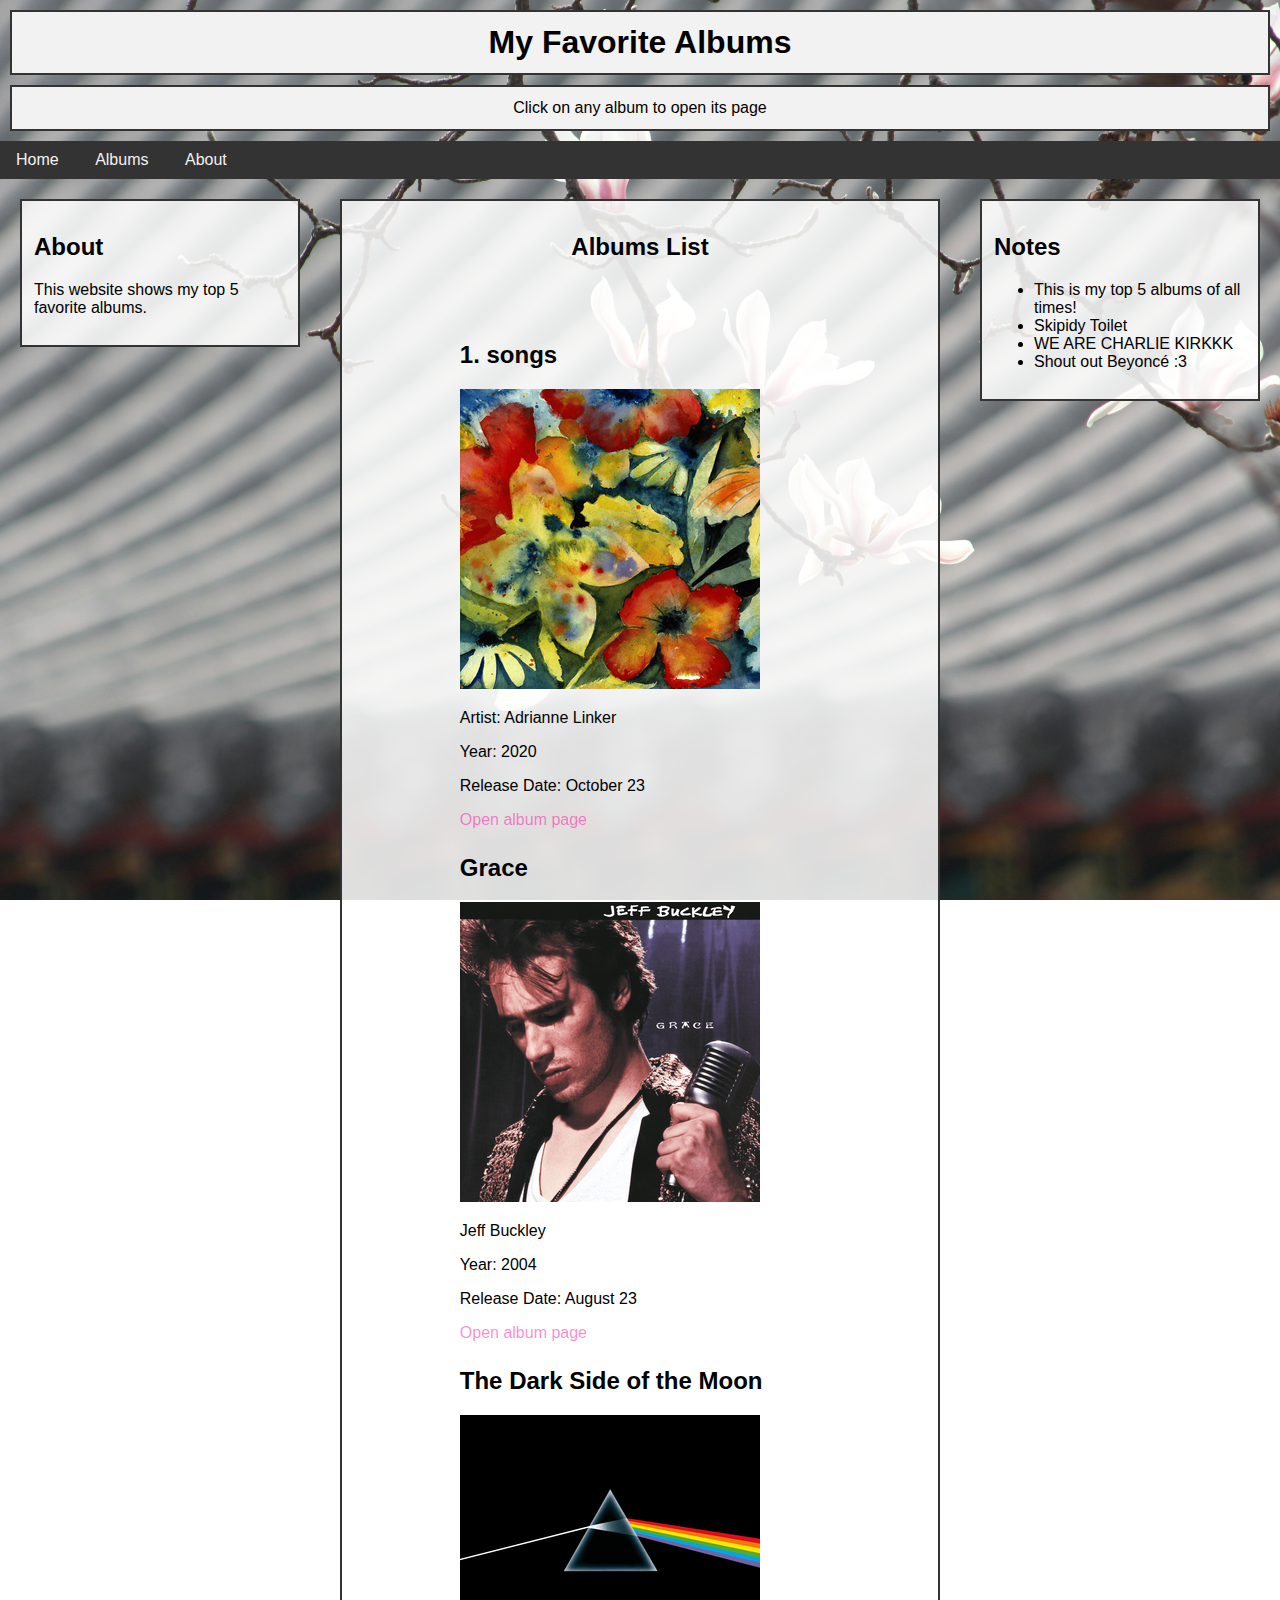
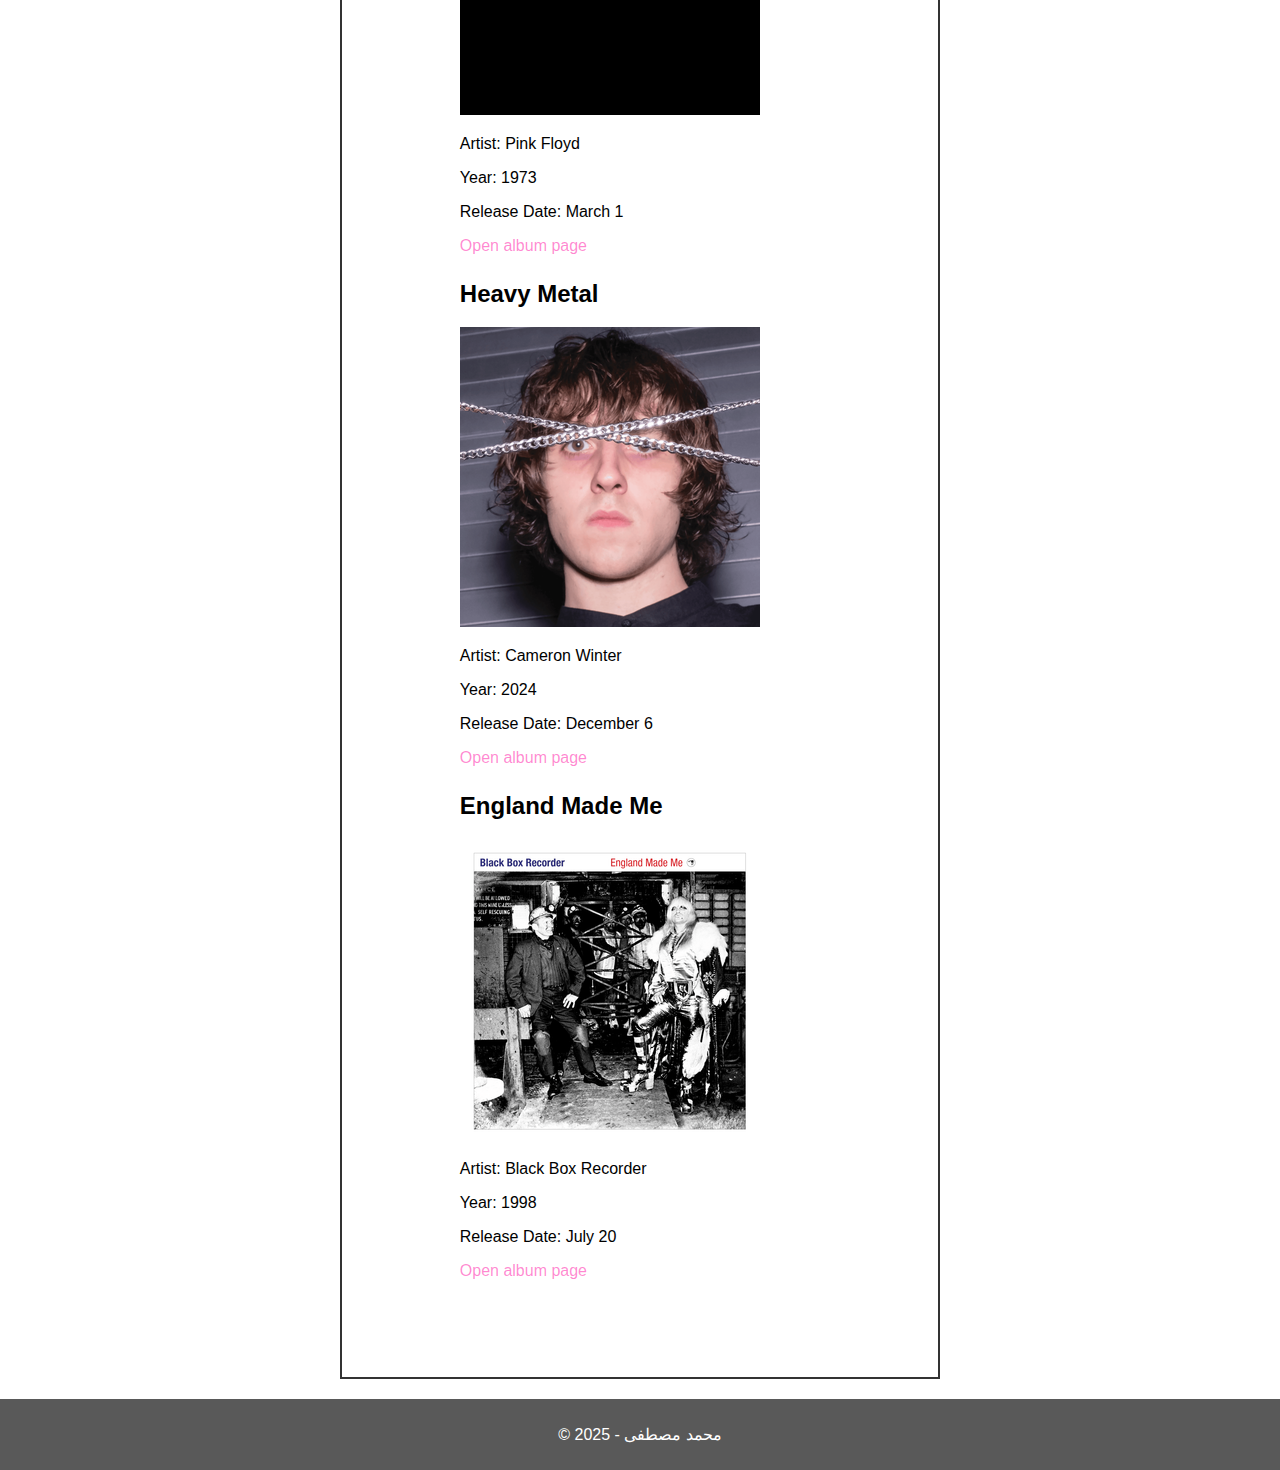
<file: Project/index.html>
<!DOCTYPE html>
<html>
<head>
  <title>My Favorite Albums</title>
  <link rel="stylesheet" href="./style.css">
</head>

<body>

  <div class="header">
    <h1>My Favorite Albums</h1>
    <p>Click on any album to open its page</p>
  </div>

  <div class="topnav">
    <ul>
      <li><a href="index.html">Home</a></li>
      <li><a href="#albums">Albums</a></li>
      <li><a href="#about">About</a></li>
    </ul>
  </div>

  <div class="column side">
    <div class="box">
      <h2 id="about">About</h2>
      <p>This website shows my top 5 favorite albums.</p>
      <p></p>
    </div>
  </div>

  <div class="column middle">
    <div class="box" id="albums">
      <h2 style="text-align:center;">Albums List</h2>

      <div class="album-list">

  <div class="album-item">
    <h2>1. songs</h2>
    <img src="pics/songs.png" alt="">
    <p>Artist: Adrianne Linker</p>
    <p>Year: 2020</p>
    <p>Release Date: October 23</p>
    <a href="album1.html">Open album page</a>
  </div>

  <div class="album-item">
    <h2>Grace</h2>
    <img src="pics/grace.png" alt="">
    <p>Jeff Buckley</p>
    <p>Year: 2004</p>
    <p>Release Date: August 23</p>
    <a href="album2.html">Open album page</a>
  </div>

  <div class="album-item">
    <h2>The Dark Side of the Moon</h2>
    <img src="pics/darksideofthemoon.png" alt="">
    <p>Artist: Pink Floyd</p>
    <p>Year: 1973</p>
    <p>Release Date: March 1</p>
    <a href="album3.html">Open album page</a>
  </div>

  <div class="album-item">
    <h2>Heavy Metal</h2>
    <img src="pics/hm.png" alt="">
    <p>Artist: Cameron Winter</p>
    <p>Year: 2024</p>
    <p>Release Date: December 6</p>
    <a href="album4.html">Open album page</a>
  </div>

  <div class="album-item">
    <h2>England Made Me</h2>
    <img src="pics/englandmademe.png" alt="">
    <p>Artist: Black Box Recorder</p>
    <p>Year: 1998</p>
    <p>Release Date: July 20</p>
    <a href="album5.html">Open album page</a>
  </div>

</div>

    </div>
  </div>

  <div class="column side">
    <div class="box">
      <h2>Notes</h2>
      <ul>
        <li>This is my top 5 albums of all times!</li>
        <li>Skipidy Toilet </li>
        <li>WE ARE CHARLIE KIRKKK </li>
        <li>Shout out Beyoncé :3</li>
      </ul>
    </div>
  </div>

  <div class="footer">
    <p>© 2025 - محمد مصطفى</p>
  </div>

</body>
</html>
</file>
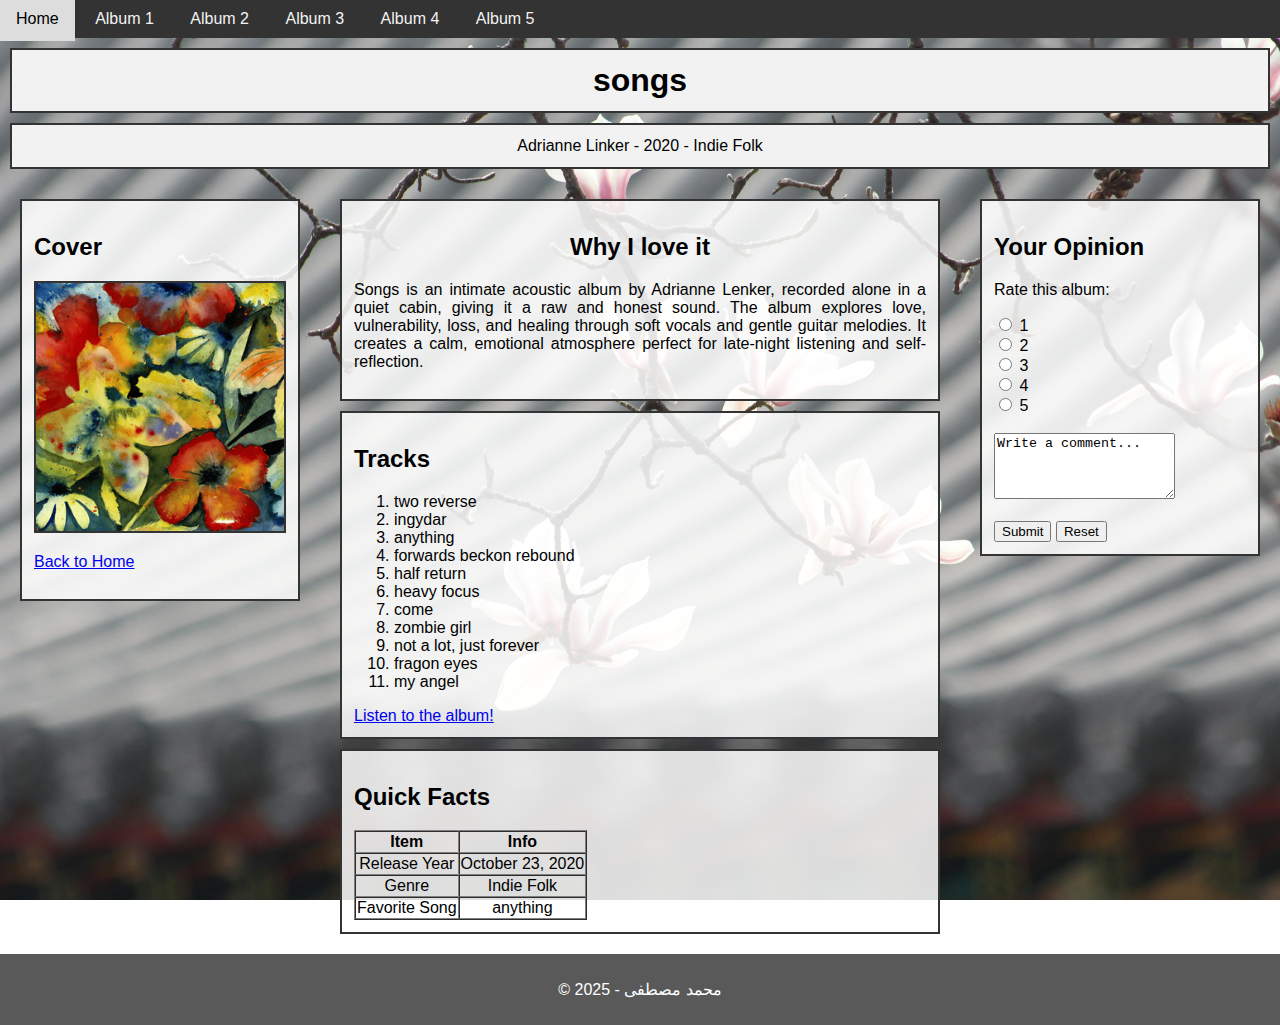
<file: Project/album1.html>
<!DOCTYPE html>
<html>
<head>
  <title>Album 1</title>
  <meta name="viewport" content="width=device-width, initial-scale=1.0">
  <link rel="stylesheet" href="style.css">
</head>

<body>


  <div class="topnav">
    <ul>
      <li><a href="index.html">Home</a></li>
      <li><a href="album1.html">Album 1</a></li>
      <li><a href="album2.html">Album 2</a></li>
      <li><a href="album3.html">Album 3</a></li>
      <li><a href="album4.html">Album 4</a></li>
      <li><a href="album5.html">Album 5</a></li>
    </ul>
  </div>

  <div class="header">
    <h1>songs</h1>
    <p>Adrianne Linker - 2020 - Indie Folk</p>
  </div>

  <div class="column side">
    <div class="box">
      <h2>Cover</h2>
      <img class="album-img" src="pics/songs.png" alt="songs Cover">
      <p><a href="index.html">Back to Home</a></p>
    </div>
  </div>

  <div class="column middle">
    <div class="box">
      <h2 style="text-align:center;">Why I love it</h2>
      <p style="text-align: justify;">
        Songs is an intimate acoustic album by Adrianne Lenker, recorded alone in a quiet cabin, giving it a raw and honest sound.
The album explores love, vulnerability, loss, and healing through soft vocals and gentle guitar melodies.
It creates a calm, emotional atmosphere perfect for late-night listening and self-reflection.
      </p>
    </div>

    <div class="box">
      <h2>Tracks</h2>
      <ol>
        <li>two reverse</li>
        <li>ingydar</li>
        <li>anything</li>
        <li>forwards beckon rebound</li>
        <li>half return</li>
        <li>heavy focus</li>
        <li>come</li>
        <li>zombie girl</li>
        <li>not a lot, just forever</li>
        <li>fragon eyes</li>
        <li>my angel</li>
      </ol>
      <a href="https://www.youtube.com/watch?v=Uk1lU3nJsZg&list=OLAK5uy_kcqsm7up6EFOJyerq9iGVEFePIeLj1PxU">Listen to the album!</a>
    </div>

    <div class="box">
      <h2>Quick Facts</h2>
      <table border="1" cellspacing="0">
        <tr>
          <th>Item</th>
          <th>Info</th>
        </tr>
        <tr  align="center">
          <td >Release Year</td>
          <td>October 23, 2020</td>
        </tr>
        <tr>
          <td align="center">Genre</td>
          <td align="center">Indie Folk</td>
        </tr>
        <tr>
          <td align="center">Favorite Song</td>
          <td align="center">anything</td>
        </tr>
      </table>
    </div>
  </div>

  <div class="column side">
    <div class="box">
      <h2>Your Opinion</h2>

      <form>
        <p>Rate this album:</p>
        <input type="radio" id="r1" name="rate" value="1"> 1<br>
        <input type="radio" id="r2" name="rate" value="2"> 2<br>
        <input type="radio" id="r3" name="rate" value="3"> 3<br>
        <input type="radio" id="r4" name="rate" value="4"> 4<br>
        <input type="radio" id="r5" name="rate" value="5"> 5<br><br>

        <textarea rows="4" cols="20" name="comment">Write a comment...</textarea><br><br>
        <input type="submit" value="Submit">
        <input type="reset" value="Reset">
      </form>
    </div>
  </div>

  <div class="footer">
    <p>© 2025 - محمد مصطفى</p>
  </div>

</body>
</html>
</file>
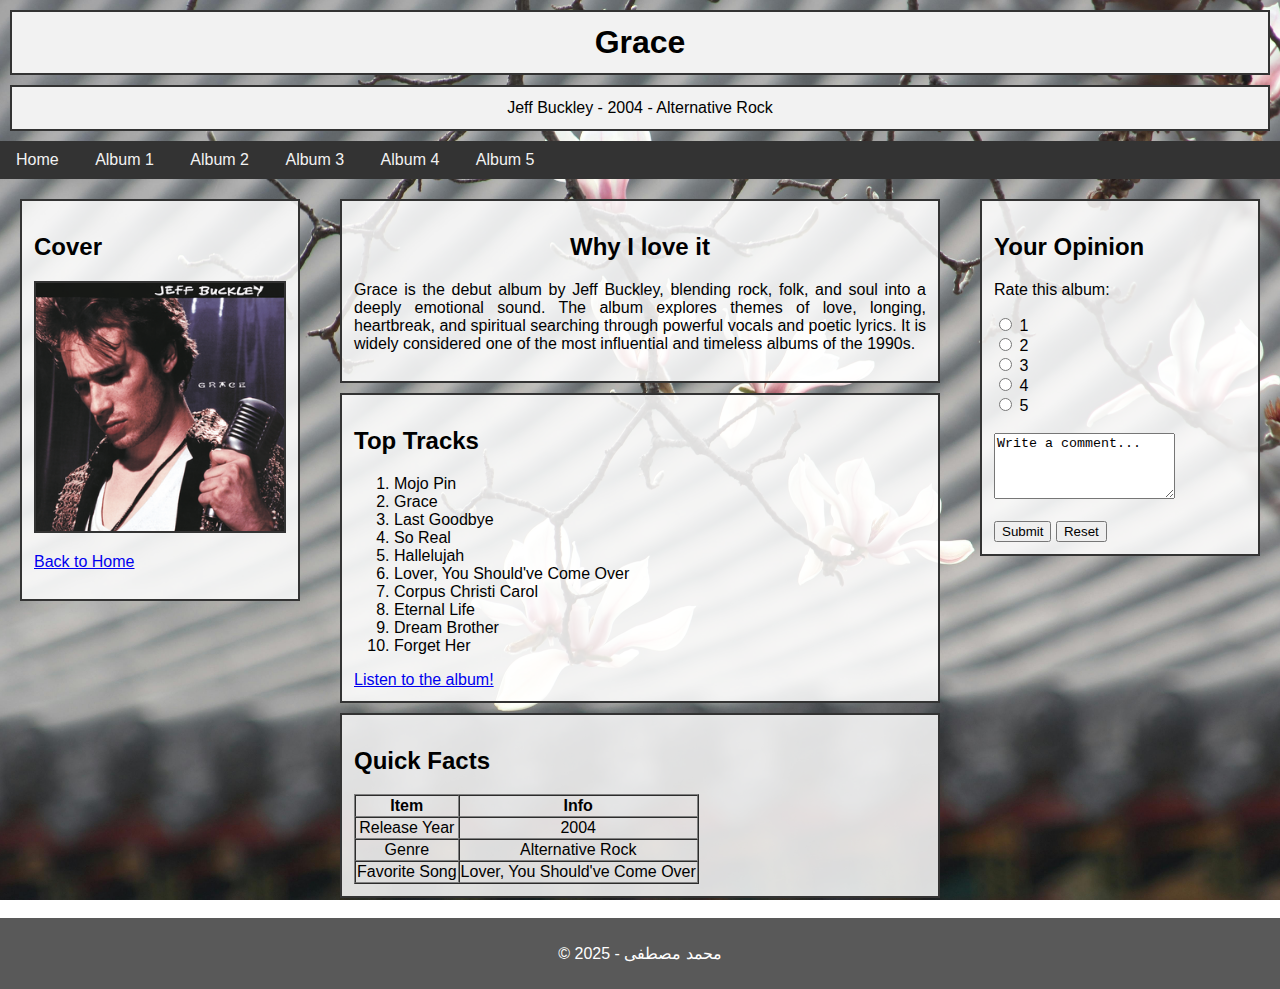
<file: Project/album2.html>
<!DOCTYPE html>
<html>
<head>
  <title>Album 2</title>
  <link rel="stylesheet" href="style.css">
</head>

<body>

  <div class="header">
    <h1>Grace</h1>
    <p>Jeff Buckley - 2004 - Alternative Rock</p>
  </div>

  <div class="topnav">
    <ul>
      <li><a href="index.html">Home</a></li>
      <li><a href="album1.html">Album 1</a></li>
      <li><a href="album2.html">Album 2</a></li>
      <li><a href="album3.html">Album 3</a></li>
      <li><a href="album4.html">Album 4</a></li>
      <li><a href="album5.html">Album 5</a></li>
    </ul>
  </div>

  <div class="column side">
    <div class="box">
      <h2>Cover</h2>

      <img class="album-img" src="pics/grace.png" alt="Album 1 Cover">
      <p><a href="index.html">Back to Home</a></p>
    </div>
  </div>

  <div class="column middle">
    <div class="box">
      <h2 style="text-align:center;">Why I love it</h2>
      <p style="text-align: justify;">
       Grace is the debut album by Jeff Buckley, blending rock, folk, and soul into a deeply emotional sound.
The album explores themes of love, longing, heartbreak, and spiritual searching through powerful vocals and poetic lyrics.
It is widely considered one of the most influential and timeless albums of the 1990s.
      </p>
    </div>

    <div class="box">
      <h2>Top Tracks</h2>
      <ol>
        <li>Mojo Pin</li>
        <li>Grace</li>
        <li>Last Goodbye</li>
        <li>So Real</li>
        <li>Hallelujah</li>
        <li>Lover, You Should've Come Over</li>
        <li>Corpus Christi Carol</li>
        <li>Eternal Life</li>
        <li>Dream Brother</li>
        <li>Forget Her</li>
      </ol>
      <a href="https://youtube.com/playlist?list=PLOJWuc3CN301JqbcCyHNPdvOSN0JkJ3f_&si=yqlVO8XwTimQ0W8o">Listen to the album!</a>
    </div>

    <div class="box">
      <h2>Quick Facts</h2>
      <table border="1" cellspacing="0">
        <tr>
          <th>Item</th>
          <th>Info</th>
        </tr>
        <tr>
          <td  align="center">Release Year</td>
          <td align="center">2004</td>
        </tr>
        <tr>
          <td align="center">Genre</td>
          <td align="center">Alternative Rock</td>
        </tr>
        <tr>
          <td align="center">Favorite Song</td>
          <td align="center">Lover, You Should've Come Over</td>
        </tr>
      </table>
    </div>
  </div>

  <div class="column side">
    <div class="box">
      <h2>Your Opinion</h2>

      <form>
        <p>Rate this album:</p>
        <input type="radio" id="r1" name="rate" value="1"> 1<br>
        <input type="radio" id="r2" name="rate" value="2"> 2<br>
        <input type="radio" id="r3" name="rate" value="3"> 3<br>
        <input type="radio" id="r4" name="rate" value="4"> 4<br>
        <input type="radio" id="r5" name="rate" value="5"> 5<br><br>

        <textarea rows="4" cols="20" name="comment">Write a comment...</textarea><br><br>
        <input type="submit" value="Submit">
        <input type="reset" value="Reset">
      </form>
    </div>
  </div>

  <div class="footer">
    <p>© 2025 - محمد مصطفى</p>
  </div>

</body>
</html>
</file>
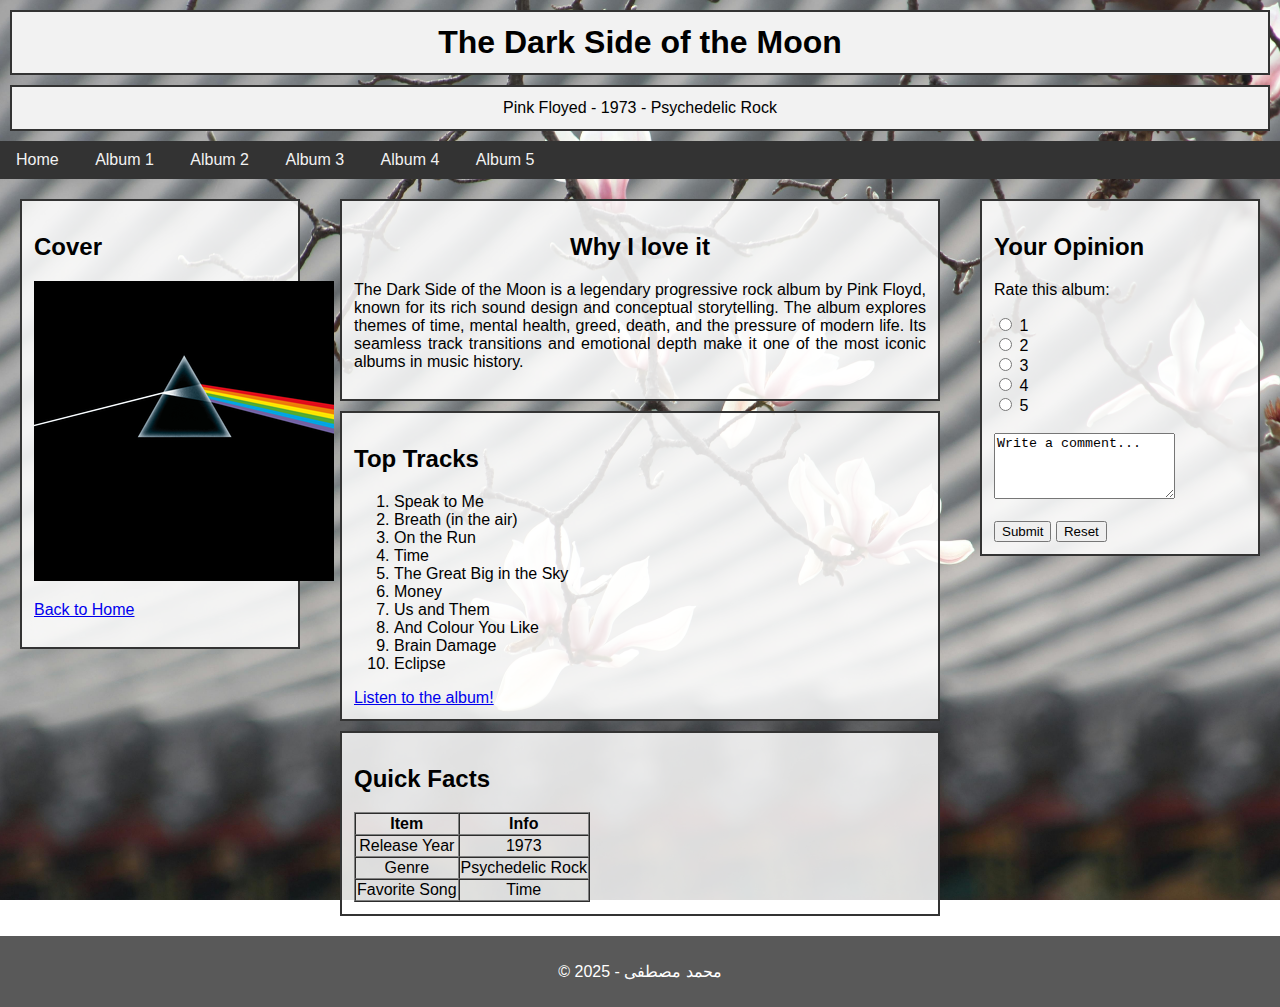
<file: Project/album3.html>
<!DOCTYPE html>
<html>
<head>
  <title>Album 3</title>
  <meta name="viewport" content="width=device-width, initial-scale=1.0">
  <link rel="stylesheet" href="style.css">
</head>

<body>

  <div class="header">
    <h1>The Dark Side of the Moon</h1>
    <p>Pink Floyed - 1973 - Psychedelic Rock</p>
  </div>

  <div class="topnav">
    <ul>
      <li><a href="index.html">Home</a></li>
      <li><a href="album1.html">Album 1</a></li>
      <li><a href="album2.html">Album 2</a></li>
      <li><a href="album3.html">Album 3</a></li>
      <li><a href="album4.html">Album 4</a></li>
      <li><a href="album5.html">Album 5</a></li>
    </ul>
  </div>

  <div class="column side">
    <div class="box">
      <h2>Cover</h2>
      <img src="pics/darksideofthemoon.png" alt="">
      <p><a href="index.html">Back to Home</a></p>
    </div>
  </div>

  <div class="column middle">
    <div class="box">
      <h2 style="text-align:center;">Why I love it</h2>
      <p style="text-align: justify;">
        The Dark Side of the Moon is a legendary progressive rock album by Pink Floyd, known for its rich sound design and conceptual storytelling.
The album explores themes of time, mental health, greed, death, and the pressure of modern life.
Its seamless track transitions and emotional depth make it one of the most iconic albums in music history.
      </p>
    </div>

    <div class="box">
      <h2>Top Tracks</h2>
      <ol>
        <li>Speak to Me</li>
        <li>Breath (in the air)</li>
        <li>On the Run</li>
        <li>Time</li>
        <li>The Great Big in the Sky</li>
        <li>Money</li>
        <li>Us and Them</li>
        <li>And Colour You Like</li>
        <li>Brain Damage</li>
        <li>Eclipse</li>
      </ol>
      <a href="https://youtu.be/k9ynZnEBtvw?si=FkNwWfjUerD2L5eD">Listen to the album!</a>
    </div>

    <div class="box">
      <h2>Quick Facts</h2>
      <table border="1" cellspacing="0">
        <tr>
          <th>Item</th>
          <th>Info</th>
        </tr>
        <tr>
          <td align="center">Release Year</td>
          <td align="center">1973</td>
        </tr>
        <tr>
          <td align="center">Genre</td>
          <td align="center">Psychedelic Rock</td>
        </tr>
        <tr>
          <td align="center">Favorite Song</td>
          <td align="center">Time</td>
        </tr>
      </table>
    </div>
  </div>

  <div class="column side">
    <div class="box">
      <h2>Your Opinion</h2>

      <form>
        <p>Rate this album:</p>
        <input type="radio" id="r1" name="rate" value="1"> 1<br>
        <input type="radio" id="r2" name="rate" value="2"> 2<br>
        <input type="radio" id="r3" name="rate" value="3"> 3<br>
        <input type="radio" id="r4" name="rate" value="4"> 4<br>
        <input type="radio" id="r5" name="rate" value="5"> 5<br><br>

        <textarea rows="4" cols="20" name="comment">Write a comment...</textarea><br><br>
        <input type="submit" value="Submit">
        <input type="reset" value="Reset">
      </form>
    </div>
  </div>

  <div class="footer">
    <p>© 2025 - محمد مصطفى</p>
  </div>

</body>
</html>
</file>
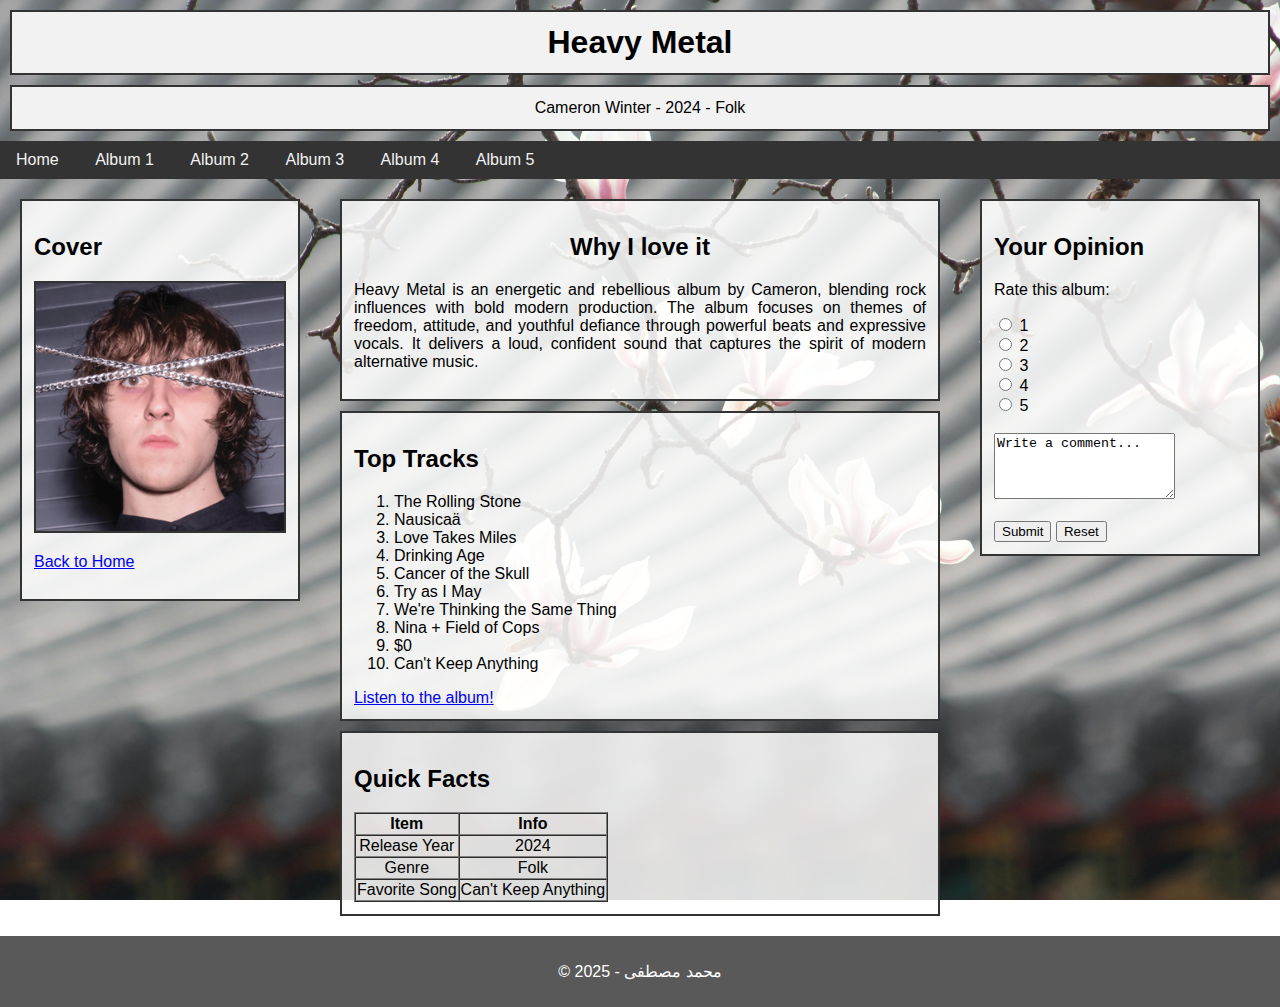
<file: Project/album4.html>
<!DOCTYPE html>
<html>
<head>
  <title>Album 4</title>
  <meta name="viewport" content="width=device-width, initial-scale=1.0">
  <link rel="stylesheet" href="style.css">
</head>

<body>

  <div class="header">
    <h1>Heavy Metal</h1>
    <p>Cameron Winter - 2024 - Folk</p>
  </div>

  <div class="topnav">
    <ul>
      <li><a href="index.html">Home</a></li>
      <li><a href="album1.html">Album 1</a></li>
      <li><a href="album2.html">Album 2</a></li>
      <li><a href="album3.html">Album 3</a></li>
      <li><a href="album4.html">Album 4</a></li>
      <li><a href="album5.html">Album 5</a></li>
    </ul>
  </div>

  <div class="column side">
    <div class="box">
      <h2>Cover</h2>
      <img class="album-img" src="pics/hm.png">
      <p><a href="index.html">Back to Home</a></p>
    </div>
  </div>

  <div class="column middle">
    <div class="box">
      <h2 style="text-align:center;">Why I love it</h2>
      <p style="text-align: justify;">
        Heavy Metal is an energetic and rebellious album by Cameron, blending rock influences with bold modern production.
The album focuses on themes of freedom, attitude, and youthful defiance through powerful beats and expressive vocals.
It delivers a loud, confident sound that captures the spirit of modern alternative music.
      </p>
    </div>

    <div class="box">
      <h2>Top Tracks</h2>
      <ol>
        <li>The Rolling Stone</li>
        <li>Nausicaä</li>
        <li>Love Takes Miles</li>
        <li>Drinking Age</li>
        <li>Cancer of the Skull</li>
        <li>Try as I May</li>
        <li>We're Thinking the Same Thing</li>
        <li>Nina + Field of Cops</li>
        <li>$0</li>
        <li>Can't Keep Anything</li>
      </ol>
      <a href="https://www.youtube.com/watch?v=pdsp9Zvr2SA&list=PLVdYYDzUYvynE_GgUe9Ng_GFaLnL3nzHc">Listen to the album!</a>
    </div>

    <div class="box">
      <h2>Quick Facts</h2>
      <table border="1" cellspacing="0">
        <tr>
          <th>Item</th>
          <th>Info</th>
        </tr>
        <tr>
          <td align="center">Release Year</td>
          <td align="center">2024</td>
        </tr>
        <tr>
          <td align="center">Genre</td>
          <td align="center">Folk</td>
        </tr>
        <tr>
          <td align="center">Favorite Song</td>
          <td align="center">Can't Keep Anything</td>
        </tr>
      </table>
    </div>
  </div>

  <div class="column side">
    <div class="box">
      <h2>Your Opinion</h2>

      <form>
        <p>Rate this album:</p>
        <input type="radio" id="r1" name="rate" value="1"> 1<br>
        <input type="radio" id="r2" name="rate" value="2"> 2<br>
        <input type="radio" id="r3" name="rate" value="3"> 3<br>
        <input type="radio" id="r4" name="rate" value="4"> 4<br>
        <input type="radio" id="r5" name="rate" value="5"> 5<br><br>

        <textarea rows="4" cols="20" name="comment">Write a comment...</textarea><br><br>
        <input type="submit" value="Submit">
        <input type="reset" value="Reset">
      </form>
    </div>
  </div>

  <div class="footer">
    <p>© 2025 - محمد مصطفى</p>
  </div>

</body>
</html>
</file>
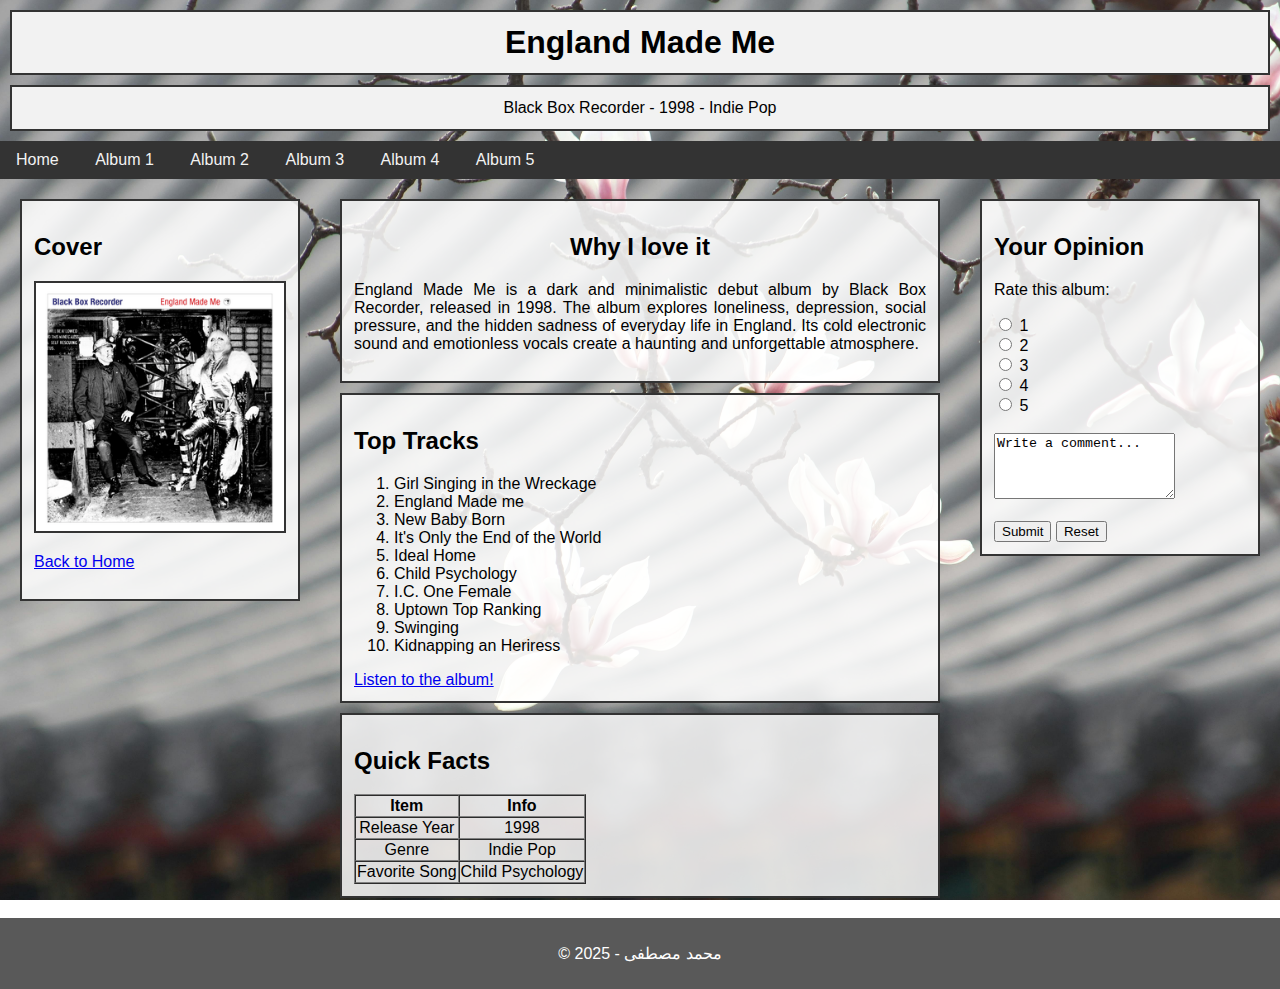
<file: Project/album5.html>
<!DOCTYPE html>
<html>
<head>
  <title>Album 5</title>
  <meta name="viewport" content="width=device-width, initial-scale=1.0">
  <link rel="stylesheet" href="style.css">
</head>

<body>

  <div class="header">
    <h1>England Made Me</h1>
    <p>Black Box Recorder - 1998 - Indie Pop</p>
  </div>

  <div class="topnav">
    <ul>
      <li><a href="index.html">Home</a></li>
      <li><a href="album1.html">Album 1</a></li>
      <li><a href="album2.html">Album 2</a></li>
      <li><a href="album3.html">Album 3</a></li>
      <li><a href="album4.html">Album 4</a></li>
      <li><a href="album5.html">Album 5</a></li>
    </ul>
  </div>

  <div class="column side">
    <div class="box">
      <h2>Cover</h2>

      <img class="album-img" src="pics/englandmademe.png">
      <p><a href="index.html">Back to Home</a></p>
    </div>
  </div>

  <div class="column middle">
    <div class="box">
      <h2 style="text-align:center;">Why I love it</h2>
      <p style="text-align: justify;">
        England Made Me is a dark and minimalistic debut album by Black Box Recorder, released in 1998.
The album explores loneliness, depression, social pressure, and the hidden sadness of everyday life in England.
Its cold electronic sound and emotionless vocals create a haunting and unforgettable atmosphere.
      </p>
    </div>

    <div class="box">
      <h2>Top Tracks</h2>
      <ol>
        <li>Girl Singing in the Wreckage</li>
        <li>England Made me</li>
        <li>New Baby Born</li>
        <li>It's Only the End of the World</li>
        <li>Ideal Home</li>
        <li>Child Psychology</li>
        <li>I.C. One Female</li>
        <li>Uptown Top Ranking</li>
        <li>Swinging</li>
        <li>Kidnapping an Heriress</li>
      </ol>
      <a href="https://www.youtube.com/watch?v=GMIQAwy9xv8&list=PLX1YtLvoOe0lTUeU7c179K3KGlTIl1PEv">Listen to the album!</a>
    </div>

    <div class="box">
      <h2>Quick Facts</h2>
      <table border="1" cellspacing="0">
        <tr>
          <th>Item</th>
          <th>Info</th>
        </tr>
        <tr>
          <td align="center">Release Year</td>
          <td align="center">1998</td>
        </tr>
        <tr>
          <td align="center">Genre</td>
          <td align="center">Indie Pop</td>
        </tr>
        <tr>
          <td align="center">Favorite Song</td>
          <td align="center">Child Psychology</td>
        </tr>
      </table>
    </div>
  </div>

  <div class="column side">
    <div class="box">
      <h2>Your Opinion</h2>

      <form>
        <p>Rate this album:</p>
        <input type="radio" id="r1" name="rate" value="1"> 1<br>
        <input type="radio" id="r2" name="rate" value="2"> 2<br>
        <input type="radio" id="r3" name="rate" value="3"> 3<br>
        <input type="radio" id="r4" name="rate" value="4"> 4<br>
        <input type="radio" id="r5" name="rate" value="5"> 5<br><br>

        <textarea rows="4" cols="20" name="comment">Write a comment...</textarea><br><br>
        <input type="submit" value="Submit">
        <input type="reset" value="Reset">
      </form>
    </div>
  </div>

  <div class="footer">
    <p>© 2025 - محمد مصطفى</p>
  </div>

</body>
</html>
</file>
<file: Project/style.css>
* { box-sizing: border-box; }
body {
  background-image: url("pics/pexels-xiaodong-zhang-207745687-14823899.jpg"); 
  background-repeat: no-repeat;           
  background-position: center;        
  background-attachment: fixed;      
  background-size: cover;     

  font-family: Arial, Helvetica, sans-serif; 
  margin: 0;
}

.header h1{
  text-align: center;
  background-color: #f2f2f2;
  border: 2px solid #333;
  padding: 12px;          
  margin: 10px;
}
.header p{
  text-align: center;
  background-color: #f2f2f2;
  border: 2px solid #333;
  padding: 12px;          
  margin: 10px;
}

.topnav {
  background-color: #333333;
  padding: 10px 0px;
}

.topnav ul { margin: 0px; padding: 0px; list-style-type: none; } 
.topnav li { display: inline; }
.topnav a{text-decoration: none;}

.topnav a:link {
  color: #f2f2f2;
  text-decoration: none; 
  padding: 14px 16px;
}
.topnav a:visited { color: #f2f2f2; }
.topnav a:hover {
  background-color: #dddddd;
  color: black;
}
.topnav a:active { color: #0000ff; } 

.column { float: left; padding: 10px; }  
.side { width: 25%; }                    
.middle { width: 50%; }               

.box {
  background-color: rgba(255,255,255,0.85);
  border: 2px solid #333; 
  padding: 12px;          
  margin: 10px;           
}

.album-list {
  width: 70%;
  margin: 40px auto;
  padding: 20px;
}

.album-img {
  width: 100%;
  border: 2px solid #333; 
}

.album-item {
  margin-bottom: 25px;
}


.album-item a:hover {
  text-decoration: underline;
}

.album-item a {
  color: #ff009d7a;
  text-decoration: none;
}



.footer {
  background-color: rgba(0,0,0,0.65);
  color: white;
  padding: 10px;
  text-align: center;
  clear: both; 
}

@media screen and (max-width: 600px) {
  .side, .middle { width: 100%; }
}
</file>
